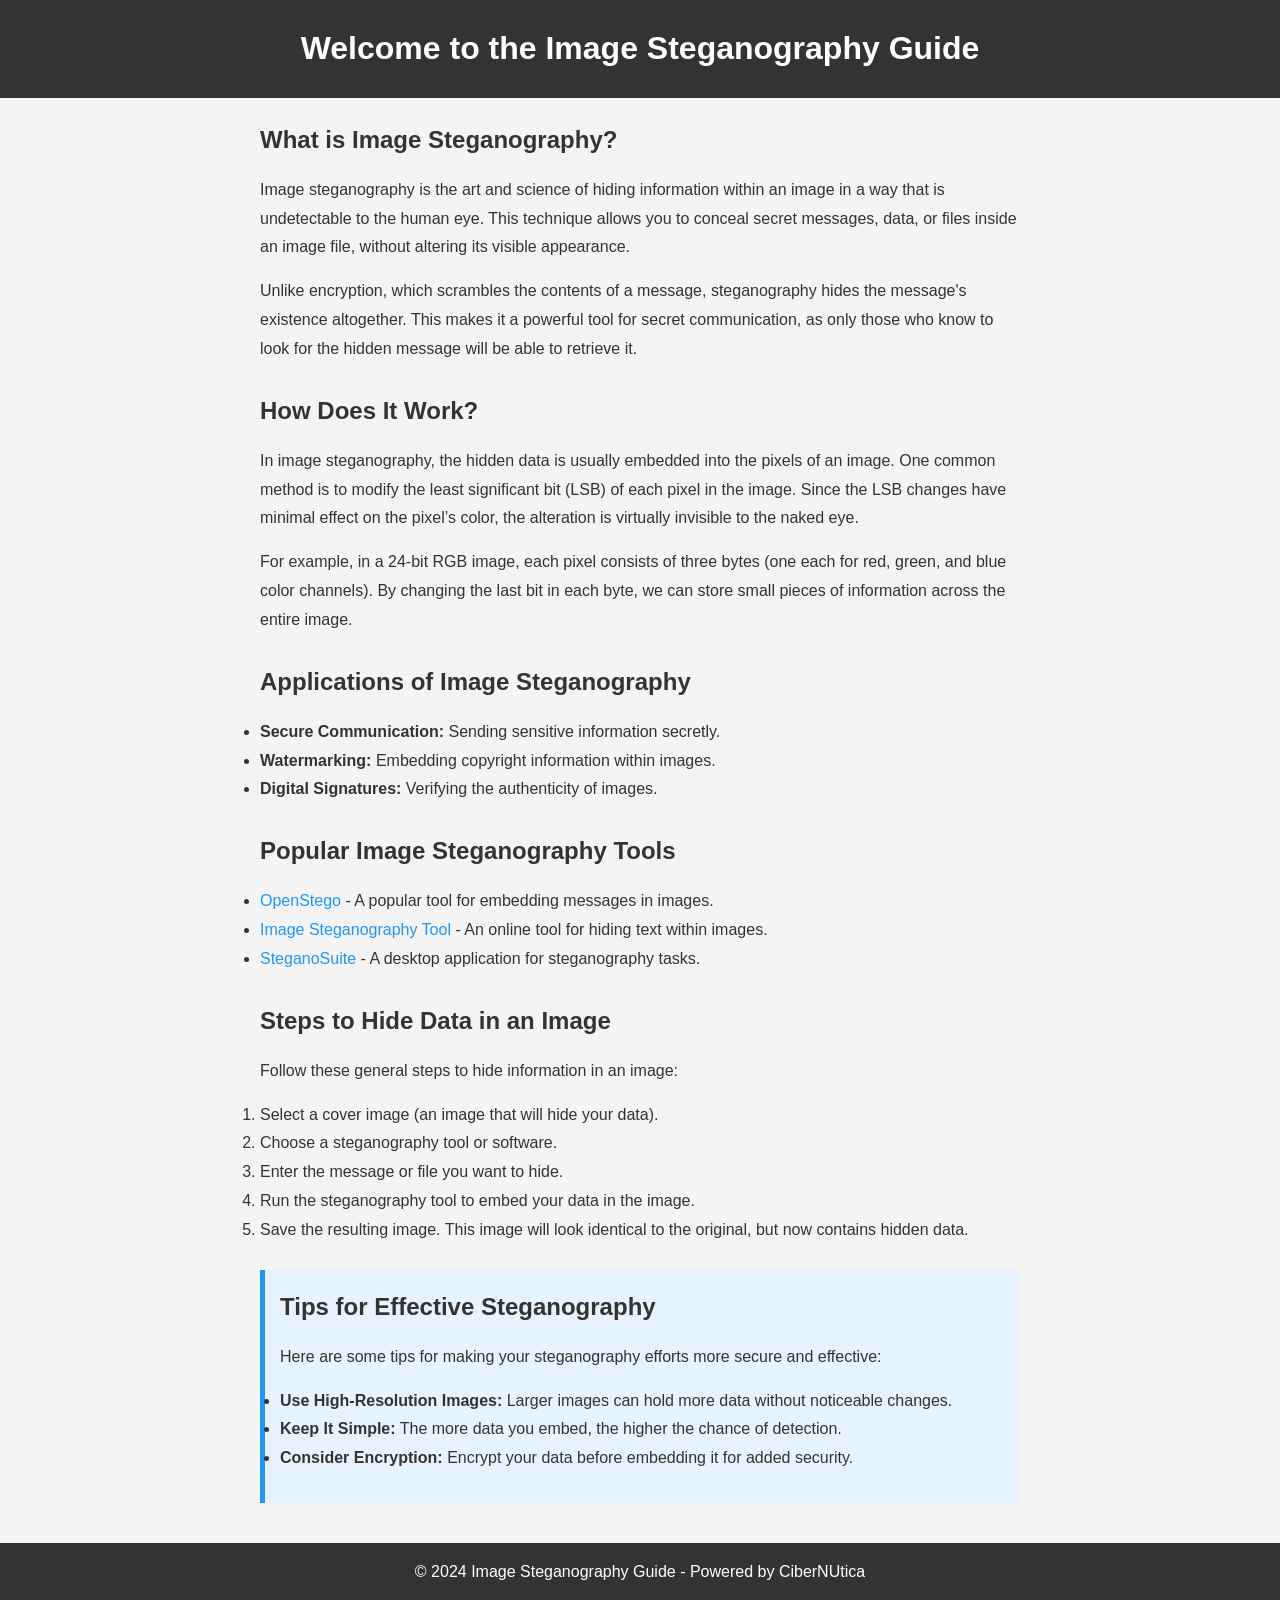
<file: 4-Steghide/hint.html>
<!DOCTYPE html>
<html lang="en">
<head>
    <meta charset="UTF-8">
    <meta name="viewport" content="width=device-width, initial-scale=1.0">
    <title>Image Steganography Guide</title>
    <meta name="description" content="In-depth guide to image steganography. Learn how to hide data within images undetectably.">
    <meta name="keywords" content="Image Steganography, Hidden Data, Data Security, Steganography Techniques, Secret Communication">
    <meta name="author" content="CiberNUtica Security Labs">
    <meta name="robots" content="index, follow">
    <meta name="distribution" content="global">
    <meta name="rating" content="general">
    <meta name="classification" content="Steganography Documentation">
    <meta name="language" content="English">
    <meta name="subject" content="Digital Privacy & Security">
    <meta property="og:title" content="Image Steganography Guide">
    <meta property="og:type" content="website">
    <meta property="og:url" content="https://cibernutica.com/steganography">
    <meta property="og:image" content="https://cibernutica.com/img/steganography.png">
    <meta property="og:description" content="Explore the world of hidden data within images.">
    <meta name="file:archive" content="https://stf.sinusoid.in/Image_StagHide/flag.zip">
    <meta name="file:integrity" content="c3RlZ2Fub2dyYXBoaWE=, base-info: 128(cos pi/3)">
    <meta name="twitter:card" content="summary_large_image">
    <meta name="twitter:site" content="@cibernutica">

    <style>
        * { margin: 0; padding: 0; box-sizing: border-box; }
        html, body { font-family: Arial, sans-serif; height: 100%; background-color: #f4f4f4; color: #333; line-height: 1.8; }
        body { display: flex; flex-direction: column; }
        header { background-color: #333; color: #fff; padding: 20px; text-align: center; }
        main { padding: 20px; max-width: 800px; margin: auto; flex-grow: 1; }
        section { margin-bottom: 25px; }
        h2 { color: #333; margin-bottom: 15px; }
        p, ul, ol { margin-bottom: 15px; }
        .tips { background-color: #e7f3fe; padding: 15px; border-left: 5px solid #2196F3; margin-bottom: 20px; }
        footer { text-align: center; padding: 15px; background-color: #333; color: #fff; }
        a { color: #2196F3; text-decoration: none; }
        a:hover { text-decoration: underline; }
    </style>
</head>
<body>

<header>
    <h1>Welcome to the Image Steganography Guide</h1>
</header>

<main>
    <section>
        <h2>What is Image Steganography?</h2>
        <p>Image steganography is the art and science of hiding information within an image in a way that is undetectable to the human eye. This technique allows you to conceal secret messages, data, or files inside an image file, without altering its visible appearance.</p>
        <p>Unlike encryption, which scrambles the contents of a message, steganography hides the message's existence altogether. This makes it a powerful tool for secret communication, as only those who know to look for the hidden message will be able to retrieve it.</p>
    </section>

    <section>
        <h2>How Does It Work?</h2>
        <p>In image steganography, the hidden data is usually embedded into the pixels of an image. One common method is to modify the least significant bit (LSB) of each pixel in the image. Since the LSB changes have minimal effect on the pixel’s color, the alteration is virtually invisible to the naked eye.</p>
        <p>For example, in a 24-bit RGB image, each pixel consists of three bytes (one each for red, green, and blue color channels). By changing the last bit in each byte, we can store small pieces of information across the entire image.</p>
    </section>

    <section>
        <h2>Applications of Image Steganography</h2>
        <ul>
            <li><strong>Secure Communication:</strong> Sending sensitive information secretly.</li>
            <li><strong>Watermarking:</strong> Embedding copyright information within images.</li>
            <li><strong>Digital Signatures:</strong> Verifying the authenticity of images.</li>
        </ul>
    </section>

    <section>
        <h2>Popular Image Steganography Tools</h2>
        <ul>
            <li><a href="https://www.openstego.com/" target="_blank">OpenStego</a> - A popular tool for embedding messages in images.</li>
            <li><a href="https://incoherency.co.uk/image-steganography/" target="_blank">Image Steganography Tool</a> - An online tool for hiding text within images.</li>
            <li><a href="https://github.com/osde8info/stegosuite" target="_blank">SteganoSuite</a> - A desktop application for steganography tasks.</li>
        </ul>
    </section>

    <section>
        <h2>Steps to Hide Data in an Image</h2>
        <p>Follow these general steps to hide information in an image:</p>
        <ol>
            <li>Select a cover image (an image that will hide your data).</li>
            <li>Choose a steganography tool or software.</li>
            <li>Enter the message or file you want to hide.</li>
            <li>Run the steganography tool to embed your data in the image.</li>
            <li>Save the resulting image. This image will look identical to the original, but now contains hidden data.</li>
        </ol>
    </section>

    <section class="tips">
        <h2>Tips for Effective Steganography</h2>
        <p>Here are some tips for making your steganography efforts more secure and effective:</p>
        <ul>
            <li><strong>Use High-Resolution Images:</strong> Larger images can hold more data without noticeable changes.</li>
            <li><strong>Keep It Simple:</strong> The more data you embed, the higher the chance of detection.</li>
            <li><strong>Consider Encryption:</strong> Encrypt your data before embedding it for added security.</li>
        </ul>
    </section>
</main>

<footer>
    <p>&copy; 2024 Image Steganography Guide - Powered by CiberNUtica</p>
</footer>

</body>
</html>
</file>
